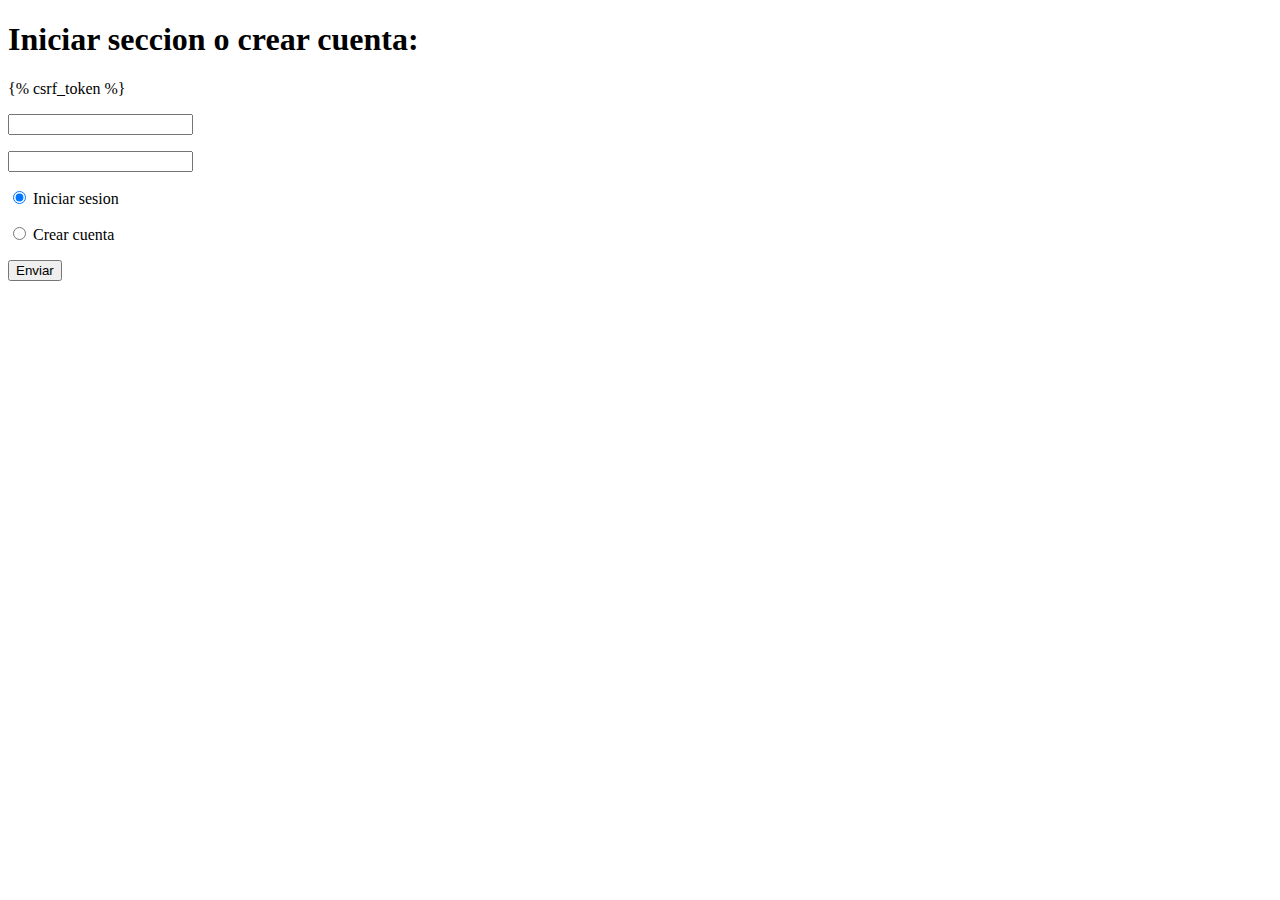
<file: myapp/templates/sesion.html>
<!DOCTYPE html>
<html>
    <head>
        <meta charset="utf-8">
        <title> Sesion </title>
    </head>
    <header>
        <h1> Iniciar seccion o crear cuenta: </h1>
    </header>
    <section>
        <form name="CrearCuenta" method="post">
            {% csrf_token %}
            <p><input type="text" name="username"></p>
            <p><input type="password" name="password"></p>
            <p><label><input type="radio" name="crear_cuenta" value="0" checked> Iniciar sesion</label></p>
            <p><label><input type="radio" name="crear_cuenta" value="1"> Crear cuenta </label></p>
            <p><input type="submit" value="Enviar"></p>
        </form>
    </section>
</html>
</file>
